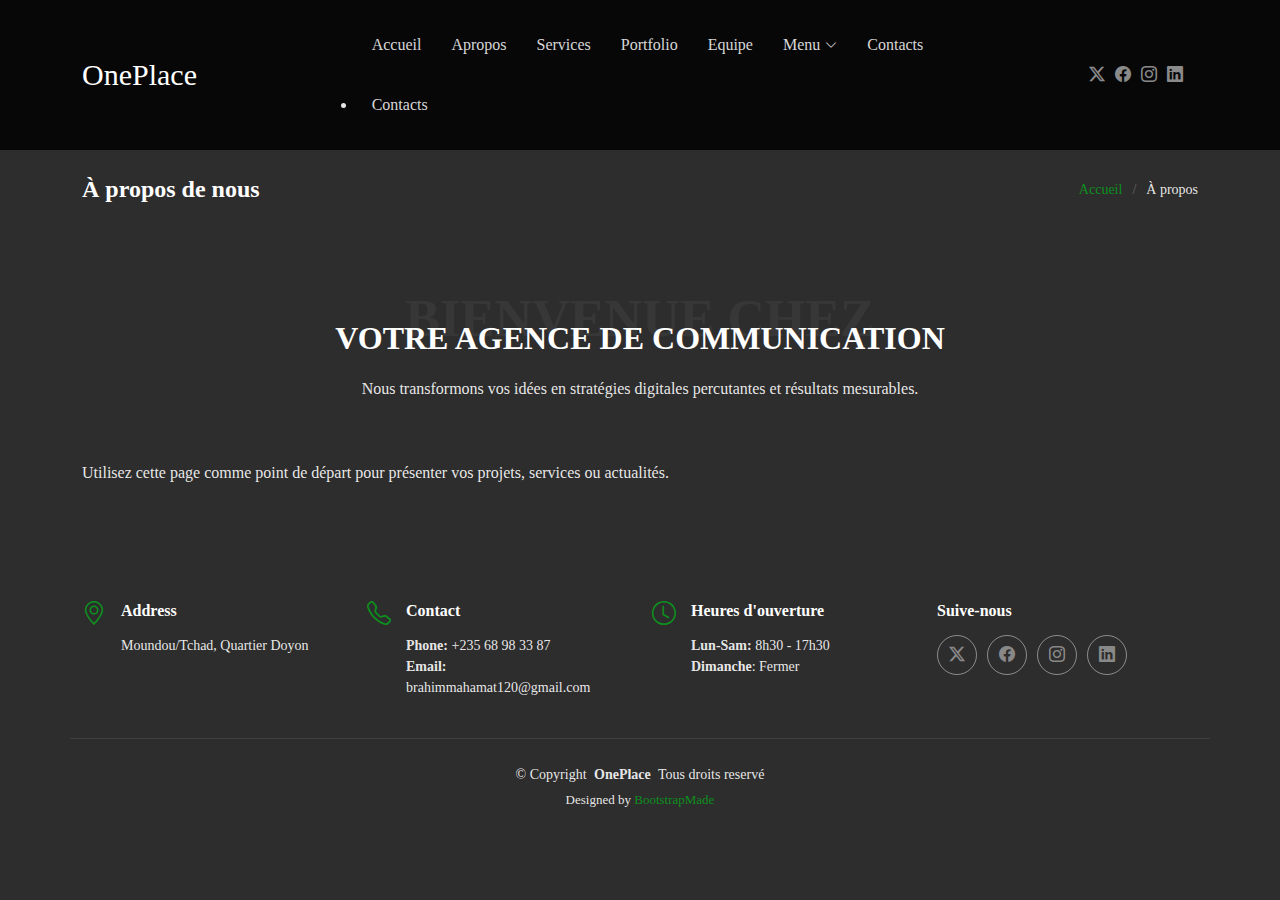
<file: starter-page.html>
<!DOCTYPE html>
<html lang="en">

<head>
  <meta charset="utf-8">
  <meta content="width=device-width, initial-scale=1.0" name="viewport">
  <title>Starter Page - OnePlace</title>
  <meta name="description" content="">
  <meta name="keywords" content="">

  <!-- Favicons -->
  <link href="assets/img/favicon.png" rel="icon">
  <link href="assets/img/apple-touch-icon.png" rel="apple-touch-icon">

  <!-- Fonts -->
  <link href="https://fonts.googleapis.com" rel="preconnect">
  <link href="https://fonts.gstatic.com" rel="preconnect" crossorigin>
  <link href="https://fonts.googleapis.com/css2?family=Roboto:ital,wght@0,100;0,300;0,400;0,500;0,700;0,900;1,100;1,300;1,400;1,500;1,700;1,900&family=Montserrat:ital,wght@0,100;0,200;0,300;0,400;0,500;0,600;0,700;0,800;0,900;1,100;1,200;1,300;1,400;1,500;1,600;1,700;1,800;1,900&family=Inter:wght@100;200;300;400;500;600;700;800;900&display=swap" rel="stylesheet">

  <!-- Vendor CSS Files -->
  <link href="assets/vendor/bootstrap/css/bootstrap.min.css" rel="stylesheet">
  <link href="assets/vendor/bootstrap-icons/bootstrap-icons.css" rel="stylesheet">
  <link href="assets/vendor/aos/aos.css" rel="stylesheet">
  <link href="assets/vendor/glightbox/css/glightbox.min.css" rel="stylesheet">
  <link href="assets/vendor/swiper/swiper-bundle.min.css" rel="stylesheet">

  <!-- Main CSS File -->
  <link href="assets/css/main.css" rel="stylesheet">

  <!-- =======================================================
  * Template Name: Nexa
  * Template URL: https://bootstrapmade.com/nexa-bootstrap-agency-template/
  * Updated: Aug 19 2025 with Bootstrap v5.3.7
  * Author: BootstrapMade.com
  * License: https://bootstrapmade.com/license/
  ======================================================== -->
</head>

<body class="starter-page-page">

  <header id="header" class="header d-flex align-items-center sticky-top">
    <div class="container position-relative d-flex align-items-center justify-content-between">

      <a href="index.html" class="logo d-flex align-items-center me-auto me-xl-0">
        <!-- Uncomment the line below if you also wish to use an image logo -->
        <!-- <img src="assets/img/logo.webp" alt=""> -->
        <h1 class="sitename">OnePlace</h1>
      </a>

      <nav id="navmenu" class="navmenu">
        <ul>
          <li><a href="#hero">Accueil</a></li>
          <li><a href="#about">Apropos</a></li>
          <li><a href="#services">Services</a></li>
          <li><a href="#portfolio">Portfolio</a></li>
          <li><a href="#team">Equipe</a></li>
          <li class="dropdown"><a href="#"><span>Menu</span> <i class="bi bi-chevron-down toggle-dropdown"></i></a>
              <ul>
              <li><a href="#">Menu 1</a></li>
              <li class="dropdown"><a href="#"><span>Menu déroulant</span> <i class="bi bi-chevron-down toggle-dropdown"></i></a>
                <ul>
                  <li><a href="#">liste 1</a></li>
                  <li><a href="#">liste 2</a></li>
                  <li><a href="#">liste 3</a></li>
                  <li><a href="#">liste 4</a></li>
                  <li><a href="#">liste 5</a></li>
                </ul>
              </li>
              <li><a href="#">S liste 2</a></li>
              <li><a href="#">S liste 3</a></li>
              <li><a href="#">S liste 4</a></li>
            </ul>
          </li>
          <li><a href="#contact">Contacts</a></li>
        </ul>
          </li>
          <li><a href="#contact">Contacts</a></li>
        </ul>
        <i class="mobile-nav-toggle d-xl-none bi bi-list"></i>
      </nav>

      <div class="header-social-links">
        <a href="#" class="twitter"><i class="bi bi-twitter-x"></i></a>
        <a href="#" class="facebook"><i class="bi bi-facebook"></i></a>
        <a href="#" class="instagram"><i class="bi bi-instagram"></i></a>
        <a href="#" class="linkedin"><i class="bi bi-linkedin"></i></a>
      </div>

    </div>
  </header>

  <main class="main">

<!-- Page Title -->
<div class="page-title light-background">
  <div class="container d-lg-flex justify-content-between align-items-center">
    <h1 class="mb-2 mb-lg-0">À propos de nous</h1>
    <nav class="breadcrumbs">
      <ol>
        <li><a href="index.html">Accueil</a></li>
        <li class="current">À propos</li>
      </ol>
    </nav>
  </div>
</div><!-- End Page Title -->

    <!-- Starter Section Section -->
<section id="starter-section" class="starter-section section">

  <!-- Section Title -->
  <div class="container section-title" data-aos="fade-up">
    <span class="description-title">Bienvenue chez</span>
    <h2>Votre Agence de Communication</h2>
    <p>Nous transformons vos idées en stratégies digitales percutantes et résultats mesurables.</p>
  </div><!-- End Section Title -->

  <div class="container" data-aos="fade-up">
    <p>Utilisez cette page comme point de départ pour présenter vos projets, services ou actualités.</p>
  </div>

</section><!-- /Starter Section Section -->

  </main>

  <footer id="footer" class="footer light-background">

    <div class="container">
      <div class="row gy-3">
        <div class="col-lg-3 col-md-6 d-flex">
          <i class="bi bi-geo-alt icon"></i>
          <div class="address">
            <h4>Address</h4>
            <p>Moundou/Tchad, Quartier Doyon</p>
            <p></p>
          </div>

        </div>

        <div class="col-lg-3 col-md-6 d-flex">
          <i class="bi bi-telephone icon"></i>
          <div>
            <h4>Contact</h4>
            <p>
              <strong>Phone:</strong> <span>+235 68 98 33 87</span><br>
              <strong>Email:</strong> <span>brahimmahamat120@gmail.com</span><br>
            </p>
          </div>
        </div>

        <div class="col-lg-3 col-md-6 d-flex">
          <i class="bi bi-clock icon"></i>
          <div>
            <h4>Heures d'ouverture</h4>
            <p>
              <strong>Lun-Sam:</strong> <span>8h30 - 17h30</span><br>
              <strong>Dimanche</strong>: <span>Fermer</span>
            </p>
          </div>
        </div>

        <div class="col-lg-3 col-md-6">
          <h4>Suive-nous</h4>
          <div class="social-links d-flex">
            <a href="#" class="twitter"><i class="bi bi-twitter-x"></i></a>
            <a href="#" class="facebook"><i class="bi bi-facebook"></i></a>
            <a href="#" class="instagram"><i class="bi bi-instagram"></i></a>
            <a href="#" class="linkedin"><i class="bi bi-linkedin"></i></a>
          </div>
        </div>

      </div>
    </div>

    <div class="container copyright text-center mt-4">
      <p>© <span>Copyright</span> <strong class="px-1 sitename">OnePlace</strong> <span>Tous droits reservé</span></p>
      <div class="credits">
        <!-- All the links in the footer should remain intact. -->
        <!-- You can delete the links only if you've purchased the pro version. -->
        <!-- Licensing information: https://bootstrapmade.com/license/ -->
        <!-- Purchase the pro version with working PHP/AJAX contact form: [buy-url] -->
        Designed by <a href="https://bootstrapmade.com/">BootstrapMade</a>
      </div>
    </div>

  </footer>

  <!-- Scroll Top -->
  <a href="#" id="scroll-top" class="scroll-top d-flex align-items-center justify-content-center"><i class="bi bi-arrow-up-short"></i></a>

  <!-- Preloader -->
  <div id="preloader"></div>

  <!-- Vendor JS Files -->
  <script src="assets/vendor/bootstrap/js/bootstrap.bundle.min.js"></script>
  <script src="assets/vendor/php-email-form/validate.js"></script>
  <script src="assets/vendor/aos/aos.js"></script>
  <script src="assets/vendor/glightbox/js/glightbox.min.js"></script>
  <script src="assets/vendor/purecounter/purecounter_vanilla.js"></script>
  <script src="assets/vendor/swiper/swiper-bundle.min.js"></script>
  <script src="assets/vendor/imagesloaded/imagesloaded.pkgd.min.js"></script>
  <script src="assets/vendor/isotope-layout/isotope.pkgd.min.js"></script>

  <!-- Main JS File -->
  <script src="assets/js/main.js"></script>

</body>

</html>
</file>
<file: assets/css/main.css>
/**
* Template Name: Nexa
* Template URL: https://bootstrapmade.com/nexa-bootstrap-agency-template/
* Updated: Aug 19 2025 with Bootstrap v5.3.7
* Author: BootstrapMade.com
* License: https://bootstrapmade.com/license/
*/

/*--------------------------------------------------------------
# Font & Color Variables
# Help: https://bootstrapmade.com/color-system/
--------------------------------------------------------------*/
/* Fonts */
:root { 
  --background-color: #2e2d2d; /* Fond sombre */
  --default-color: rgba(255, 255, 255, 0.9); 
  --heading-color: #ffffff; 
  --accent-color: #0c901e; /* Orange vif */
  --surface-color: #2e2d2d; 
  --contrast-color: #ffffff; 
}

:root {
  --nav-color: rgba(255, 255, 255, 0.85);
  --nav-hover-color: #0c901e; 
  --nav-mobile-background-color: #2e2d2d;
  --nav-dropdown-background-color: #2e2d2d;
  --nav-dropdown-color: rgba(255, 255, 255, 0.85);
  --nav-dropdown-hover-color: #0c901e;
}

/*--------------------------------------------------------------
# General Styling & Shared Classes
--------------------------------------------------------------*/
body {
  color: var(--default-color);
  background-color: var(--background-color);
  font-family: var(--default-font);
}

a {
  color: var(--accent-color);
  text-decoration: none;
  transition: 0.3s;
}

a:hover {
  color: color-mix(in srgb, var(--accent-color), transparent 25%);
  text-decoration: none;
}

h1,
h2,
h3,
h4,
h5,
h6 {
  color: var(--heading-color);
  font-family: var(--heading-font);
}

/* PHP Email Form Messages
------------------------------*/
.php-email-form .error-message {
  display: none;
  background: #df1529;
  color: #ffffff;
  text-align: left;
  padding: 15px;
  margin-bottom: 24px;
  font-weight: 600;
}

.php-email-form .sent-message {
  display: none;
  color: #ffffff;
  background: #059652;
  text-align: center;
  padding: 15px;
  margin-bottom: 24px;
  font-weight: 600;
}

.php-email-form .loading {
  display: none;
  background: var(--surface-color);
  text-align: center;
  padding: 15px;
  margin-bottom: 24px;
}

.php-email-form .loading:before {
  content: "";
  display: inline-block;
  border-radius: 50%;
  width: 24px;
  height: 24px;
  margin: 0 10px -6px 0;
  border: 3px solid var(--accent-color);
  border-top-color: var(--surface-color);
  animation: php-email-form-loading 1s linear infinite;
}

@keyframes php-email-form-loading {
  0% {
    transform: rotate(0deg);
  }

  100% {
    transform: rotate(360deg);
  }
}

/*--------------------------------------------------------------
# Global Header
--------------------------------------------------------------*/
.header {
  --background-color: #070708;
  color: var(--default-color);
  background-color: var(--background-color);
  padding: 15px 0;
  transition: all 0.5s;
  z-index: 997;
}

.header .logo {
  line-height: 1;
}

.header .logo img {
  max-height: 36px;
  margin-right: 8px;
}

.header .logo h1 {
  font-size: 30px;
  margin: 0;
  font-weight: 400;
  color: var(--heading-color);
}

.header .header-social-links {
  padding-right: 15px;
}

.header .header-social-links a {
  color: color-mix(in srgb, var(--default-color), transparent 40%);
  padding-left: 6px;
  display: inline-block;
  transition: 0.3s;
  font-size: 16px;
}

.header .header-social-links a:hover {
  color: var(--accent-color);
}

.header .header-social-links a i {
  line-height: 0px;
}

@media (max-width: 1200px) {
  .header .logo {
    order: 1;
  }

  .header .header-social-links {
    order: 2;
  }

  .header .navmenu {
    order: 3;
  }
}

.scrolled .header {
  backdrop-filter: blur(10px);
  -webkit-backdrop-filter: blur(10px);
  border-bottom: 1px solid color-mix(in srgb, var(--default-color), transparent 80%);
}

/* Global Header on Scroll
------------------------------*/
.scrolled .header {
  --background-color: rgba(7, 7, 8, 0.8);
}

/*--------------------------------------------------------------
# Navigation Menu
--------------------------------------------------------------*/
/* Navmenu - Desktop */
@media (min-width: 1200px) {
  .navmenu {
    padding: 0;
  }

  .navmenu ul {
    margin: 0;
    padding: 0;
    display: flex;
    list-style: none;
    align-items: center;
  }

  .navmenu li {
    position: relative;
  }

  .navmenu a,
  .navmenu a:focus {
    color: var(--nav-color);
    padding: 18px 15px;
    font-size: 16px;
    font-family: var(--nav-font);
    font-weight: 400;
    display: flex;
    align-items: center;
    justify-content: space-between;
    white-space: nowrap;
    transition: 0.3s;
  }

  .navmenu a i,
  .navmenu a:focus i {
    font-size: 12px;
    line-height: 0;
    margin-left: 5px;
    transition: 0.3s;
  }

  .navmenu li:last-child a {
    padding-right: 0;
  }

  .navmenu li:hover>a,
  .navmenu .active,
  .navmenu .active:focus {
    color: var(--nav-hover-color);
  }

  .navmenu .dropdown ul {
    margin: 0;
    padding: 10px 0;
    background: var(--nav-dropdown-background-color);
    display: block;
    position: absolute;
    visibility: hidden;
    left: 14px;
    top: 130%;
    opacity: 0;
    transition: 0.3s;
    border-radius: 4px;
    z-index: 99;
    box-shadow: 0px 0px 30px rgba(0, 0, 0, 0.1);
  }

  .navmenu .dropdown ul li {
    min-width: 200px;
  }

  .navmenu .dropdown ul a {
    padding: 10px 20px;
    font-size: 15px;
    text-transform: none;
    color: var(--nav-dropdown-color);
  }

  .navmenu .dropdown ul a i {
    font-size: 12px;
  }

  .navmenu .dropdown ul a:hover,
  .navmenu .dropdown ul .active:hover,
  .navmenu .dropdown ul li:hover>a {
    color: var(--nav-dropdown-hover-color);
  }

  .navmenu .dropdown:hover>ul {
    opacity: 1;
    top: 100%;
    visibility: visible;
  }

  .navmenu .dropdown .dropdown ul {
    top: 0;
    left: -90%;
    visibility: hidden;
  }

  .navmenu .dropdown .dropdown:hover>ul {
    opacity: 1;
    top: 0;
    left: -100%;
    visibility: visible;
  }
}

/* Navmenu - Mobile */
@media (max-width: 1199px) {
  .mobile-nav-toggle {
    color: var(--nav-color);
    font-size: 28px;
    line-height: 0;
    margin-right: 10px;
    cursor: pointer;
    transition: color 0.3s;
  }

  .navmenu {
    padding: 0;
    z-index: 9997;
  }

  .navmenu ul {
    display: none;
    list-style: none;
    position: absolute;
    inset: 60px 20px 20px 20px;
    padding: 10px 0;
    margin: 0;
    border-radius: 6px;
    background-color: var(--nav-mobile-background-color);
    overflow-y: auto;
    transition: 0.3s;
    z-index: 9998;
    box-shadow: 0px 0px 30px rgba(0, 0, 0, 0.1);
  }

  .navmenu a,
  .navmenu a:focus {
    color: var(--nav-dropdown-color);
    padding: 10px 20px;
    font-family: var(--nav-font);
    font-size: 17px;
    font-weight: 500;
    display: flex;
    align-items: center;
    justify-content: space-between;
    white-space: nowrap;
    transition: 0.3s;
  }

  .navmenu a i,
  .navmenu a:focus i {
    font-size: 12px;
    line-height: 0;
    margin-left: 5px;
    width: 30px;
    height: 30px;
    display: flex;
    align-items: center;
    justify-content: center;
    border-radius: 50%;
    transition: 0.3s;
    background-color: color-mix(in srgb, var(--accent-color), transparent 90%);
  }

  .navmenu a i:hover,
  .navmenu a:focus i:hover {
    background-color: var(--accent-color);
    color: var(--contrast-color);
  }

  .navmenu a:hover,
  .navmenu .active,
  .navmenu .active:focus {
    color: var(--nav-dropdown-hover-color);
  }

  .navmenu .active i,
  .navmenu .active:focus i {
    background-color: var(--accent-color);
    color: var(--contrast-color);
    transform: rotate(180deg);
  }

  .navmenu .dropdown ul {
    position: static;
    display: none;
    z-index: 99;
    padding: 10px 0;
    margin: 10px 20px;
    background-color: var(--nav-dropdown-background-color);
    border: 1px solid color-mix(in srgb, var(--default-color), transparent 90%);
    box-shadow: none;
    transition: all 0.5s ease-in-out;
  }

  .navmenu .dropdown ul ul {
    background-color: rgba(33, 37, 41, 0.1);
  }

  .navmenu .dropdown>.dropdown-active {
    display: block;
    background-color: rgba(33, 37, 41, 0.03);
  }

  .mobile-nav-active {
    overflow: hidden;
  }

  .mobile-nav-active .mobile-nav-toggle {
    color: #fff;
    position: absolute;
    font-size: 32px;
    top: 15px;
    right: 15px;
    margin-right: 0;
    z-index: 9999;
  }

  .mobile-nav-active .navmenu {
    position: fixed;
    overflow: hidden;
    inset: 0;
    background: rgba(33, 37, 41, 0.8);
    transition: 0.3s;
  }

  .mobile-nav-active .navmenu>ul {
    display: block;
  }
}

/*--------------------------------------------------------------
# Global Footer
--------------------------------------------------------------*/
.footer {
  color: var(--default-color);
  background-color: var(--background-color);
  font-size: 14px;
  padding: 40px 0 0 0;
  position: relative;
}

.footer .icon {
  color: var(--accent-color);
  margin-right: 15px;
  font-size: 24px;
  line-height: 0;
}

.footer h4 {
  font-size: 16px;
  font-weight: 700;
  margin-bottom: 15px;
}

.footer .address p {
  margin-bottom: 0px;
}

.footer .social-links a {
  display: flex;
  align-items: center;
  justify-content: center;
  width: 40px;
  height: 40px;
  border-radius: 50%;
  border: 1px solid color-mix(in srgb, var(--default-color), transparent 50%);
  font-size: 16px;
  color: color-mix(in srgb, var(--default-color), transparent 50%);
  margin-right: 10px;
  transition: 0.3s;
}

.footer .social-links a:hover {
  color: var(--accent-color);
  border-color: var(--accent-color);
}

.footer .copyright {
  padding: 25px 0;
  border-top: 1px solid color-mix(in srgb, var(--default-color), transparent 90%);
}

.footer .copyright p {
  margin-bottom: 0;
}

.footer .credits {
  margin-top: 5px;
  font-size: 13px;
}

/*--------------------------------------------------------------
# Preloader
--------------------------------------------------------------*/
#preloader {
  position: fixed;
  inset: 0;
  z-index: 999999;
  overflow: hidden;
  background: var(--background-color);
  transition: all 0.6s ease-out;
}

#preloader:before {
  content: "";
  position: fixed;
  top: calc(50% - 30px);
  left: calc(50% - 30px);
  border: 6px solid #ffffff;
  border-color: var(--accent-color) transparent var(--accent-color) transparent;
  border-radius: 50%;
  width: 60px;
  height: 60px;
  animation: animate-preloader 1.5s linear infinite;
}

@keyframes animate-preloader {
  0% {
    transform: rotate(0deg);
  }

  100% {
    transform: rotate(360deg);
  }
}

/*--------------------------------------------------------------
# Scroll Top Button
--------------------------------------------------------------*/
.scroll-top {
  position: fixed;
  visibility: hidden;
  opacity: 0;
  right: 15px;
  bottom: -15px;
  z-index: 99999;
  background-color: var(--accent-color);
  width: 44px;
  height: 44px;
  border-radius: 50px;
  transition: all 0.4s;
}

.scroll-top i {
  font-size: 24px;
  color: var(--contrast-color);
  line-height: 0;
}

.scroll-top:hover {
  background-color: color-mix(in srgb, var(--accent-color), transparent 20%);
  color: var(--contrast-color);
}

.scroll-top.active {
  visibility: visible;
  opacity: 1;
  bottom: 15px;
}

/*--------------------------------------------------------------
# Disable aos animation delay on mobile devices
--------------------------------------------------------------*/
@media screen and (max-width: 768px) {
  [data-aos-delay] {
    transition-delay: 0 !important;
  }
}

/*--------------------------------------------------------------
# Global Page Titles & Breadcrumbs
--------------------------------------------------------------*/
.page-title {
  color: var(--default-color);
  background-color: var(--background-color);
  padding: 25px 0;
  position: relative;
}

.page-title h1 {
  font-size: 24px;
  font-weight: 700;
}

.page-title .breadcrumbs ol {
  display: flex;
  flex-wrap: wrap;
  list-style: none;
  padding: 0;
  margin: 0;
  font-size: 14px;
  font-weight: 400;
}

.page-title .breadcrumbs ol li+li {
  padding-left: 10px;
}

.page-title .breadcrumbs ol li+li::before {
  content: "/";
  display: inline-block;
  padding-right: 10px;
  color: color-mix(in srgb, var(--default-color), transparent 70%);
}

/*--------------------------------------------------------------
# Global Sections
--------------------------------------------------------------*/
section,
.section {
  color: var(--default-color);
  background-color: var(--background-color);
  padding: 60px 0;
  scroll-margin-top: 90px;
  overflow: clip;
}

@media (max-width: 1199px) {

  section,
  .section {
    scroll-margin-top: 66px;
  }
}

/*--------------------------------------------------------------
# Global Section Titles
--------------------------------------------------------------*/
.section-title {
  text-align: center;
  padding: 30px 0;
  margin-bottom: 30px;
  position: relative;
}

.section-title h2 {
  font-size: 32px;
  font-weight: 700;
  text-transform: uppercase;
  margin-bottom: 20px;
  padding-bottom: 0;
  position: relative;
  z-index: 2;
}

.section-title span {
  position: absolute;
  top: 4px;
  color: color-mix(in srgb, var(--heading-color), transparent 95%);
  left: 0;
  right: 0;
  z-index: 1;
  font-weight: 700;
  font-size: 52px;
  text-transform: uppercase;
  line-height: 1;
}

.section-title p {
  margin-bottom: 0;
  position: relative;
  z-index: 2;
}

@media (max-width: 575px) {
  .section-title h2 {
    font-size: 28px;
    margin-bottom: 15px;
  }

  .section-title span {
    font-size: 38px;
  }
}

/*--------------------------------------------------------------
# Hero Section
--------------------------------------------------------------*/
.hero {
  position: relative;
  min-height: 100vh;
  display: flex;
  align-items: center;
  padding: 80px;
  overflow: hidden;
}

.hero .hero-background {
  position: absolute;
  top: 0;
  left: 0;
  width: 100%;
  height: 100%;
  background: linear-gradient(135deg, color-mix(in srgb, var(--accent-color), transparent 95%) 0%, color-mix(in srgb, var(--heading-color), transparent 97%) 100%);
  z-index: -2;
}

.hero .hero-background::before {
  content: "";
  position: absolute;
  top: 0;
  left: 0;
  width: 100%;
  height: 100%;
  background-image: url("../img/bg/abstract-bg-3.webp");
  background-size: cover;
  background-position: center;
  opacity: 0.1;
  z-index: -1;
}

.hero .hero-overlay {
  position: absolute;
  top: 0;
  left: 0;
  width: 100%;
  height: 100%;
  background: radial-gradient(circle at 30% 20%, color-mix(in srgb, var(--accent-color), transparent 90%) 0%, transparent 50%);
  z-index: -1;
}

.hero .hero-content {
  margin-bottom: 4rem;
}

.hero .hero-content h1 {
  font-size: 4rem;
  font-weight: 800;
  margin-bottom: 2rem;
  line-height: 1.1;
  color: var(--heading-color);
  letter-spacing: -0.02em;
}

@media (max-width: 992px) {
  .hero .hero-content h1 {
    font-size: 3rem;
  }
}

@media (max-width: 768px) {
  .hero .hero-content h1 {
    font-size: 2.5rem;
  }
}

@media (max-width: 576px) {
  .hero .hero-content h1 {
    font-size: 2rem;
  }
}

.hero .hero-content p {
  font-size: 1.25rem;
  margin-bottom: 2.5rem;
  color: color-mix(in srgb, var(--default-color), transparent 20%);
  line-height: 1.6;
  max-width: 600px;
  margin-left: auto;
  margin-right: auto;
}

@media (max-width: 768px) {
  .hero .hero-content p {
    font-size: 1.1rem;
  }
}

.hero .hero-content .hero-btns {
  display: flex;
  gap: 1.5rem;
  justify-content: center;
  align-items: center;
}

@media (max-width: 576px) {
  .hero .hero-content .hero-btns {
    flex-direction: column;
    gap: 1rem;
  }
}

.hero .hero-content .hero-btns .btn {
  padding: 15px 35px;
  font-weight: 600;
  border-radius: 50px;
  transition: all 0.3s ease;
  font-size: 1rem;
  text-transform: uppercase;
  letter-spacing: 0.5px;
}

@media (max-width: 576px) {
  .hero .hero-content .hero-btns .btn {
    width: 100%;
    max-width: 280px;
  }
}

.hero .hero-content .hero-btns .btn-primary {
  background-color: var(--accent-color);
  border-color: var(--accent-color);
  color: var(--contrast-color);
  box-shadow: 0 8px 25px color-mix(in srgb, var(--accent-color), transparent 70%);
}

.hero .hero-content .hero-btns .btn-primary:hover {
  background-color: color-mix(in srgb, var(--accent-color), #000 15%);
  border-color: color-mix(in srgb, var(--accent-color), #000 15%);
  transform: translateY(-2px);
  box-shadow: 0 12px 35px color-mix(in srgb, var(--accent-color), transparent 60%);
}

.hero .hero-content .hero-btns .btn-outline {
  background-color: transparent;
  border: 2px solid var(--default-color);
  color: var(--default-color);
  display: flex;
  align-items: center;
  gap: 0.5rem;
}

.hero .hero-content .hero-btns .btn-outline i {
  font-size: 1.2rem;
}

.hero .hero-content .hero-btns .btn-outline:hover {
  transform: translateY(-2px);
}

.hero .hero-image-container {
  margin-bottom: 4rem;
  position: relative;
}

.hero .hero-image-container .hero-image {
  position: relative;
  border-radius: 25px;
  overflow: hidden;
  box-shadow: 0 25px 60px color-mix(in srgb, var(--default-color), transparent 85%);
}

.hero .hero-image-container .hero-image img {
  width: 100%;
  height: auto;
  border-radius: 25px;
  transition: transform 0.6s ease;
}

.hero .hero-image-container .hero-image img:hover {
  transform: scale(1.05);
}

.hero .hero-image-container .hero-image .image-decoration {
  position: absolute;
  top: -20px;
  right: -20px;
  width: 80px;
  height: 80px;
  background: linear-gradient(45deg, var(--accent-color), color-mix(in srgb, var(--accent-color), #fff 30%));
  border-radius: 50%;
  opacity: 0.8;
  z-index: 1;
}

.hero .hero-image-container .hero-image .image-decoration::before {
  content: "";
  position: absolute;
  top: 50%;
  left: 50%;
  transform: translate(-50%, -50%);
  width: 40px;
  height: 40px;
  border: 3px solid var(--contrast-color);
  border-radius: 50%;
}

@media (max-width: 768px) {
  .hero .hero-image-container .hero-image .image-decoration {
    width: 60px;
    height: 60px;
    top: -15px;
    right: -15px;
  }

  .hero .hero-image-container .hero-image .image-decoration::before {
    width: 30px;
    height: 30px;
  }
}

.hero .hero-stats {
  display: grid;
  grid-template-columns: repeat(auto-fit, minmax(200px, 1fr));
  gap: 2rem;
  text-align: center;
}

@media (max-width: 768px) {
  .hero .hero-stats {
    grid-template-columns: repeat(2, 1fr);
    gap: 1.5rem;
  }
}

@media (max-width: 576px) {
  .hero .hero-stats {
    grid-template-columns: 1fr;
  }
}

.hero .hero-stats .stat-item {
  padding: 2rem 1rem;
  background-color: var(--surface-color);
  border-radius: 15px;
  box-shadow: 0 10px 30px color-mix(in srgb, var(--default-color), transparent 90%);
  transition: all 0.3s ease;
  border: 1px solid color-mix(in srgb, var(--default-color), transparent 90%);
}

.hero .hero-stats .stat-item:hover {
  transform: translateY(-5px);
  box-shadow: 0 20px 45px color-mix(in srgb, var(--default-color), transparent 85%);
}

.hero .hero-stats .stat-item .stat-icon {
  width: 60px;
  height: 60px;
  background: linear-gradient(135deg, var(--accent-color), color-mix(in srgb, var(--accent-color), #fff 20%));
  border-radius: 50%;
  display: flex;
  align-items: center;
  justify-content: center;
  margin: 0 auto 1rem;
}

.hero .hero-stats .stat-item .stat-icon i {
  font-size: 1.5rem;
  color: var(--contrast-color);
}

.hero .hero-stats .stat-item h3 {
  font-size: 2.5rem;
  font-weight: 800;
  color: var(--heading-color);
  margin-bottom: 0.5rem;
  line-height: 1;
}

@media (max-width: 768px) {
  .hero .hero-stats .stat-item h3 {
    font-size: 2rem;
  }
}

.hero .hero-stats .stat-item p {
  font-size: 0.95rem;
  margin-bottom: 0;
  color: color-mix(in srgb, var(--default-color), transparent 30%);
  font-weight: 500;
}

@media (max-width: 992px) {
  .hero {
    padding: 100px 0 60px;
    min-height: auto;
  }

  .hero .hero-content {
    margin-bottom: 3rem;
  }

  .hero .hero-content h1 {
    margin-bottom: 1.5rem;
  }

  .hero .hero-content p {
    margin-bottom: 2rem;
  }

  .hero .hero-image-container {
    margin-bottom: 3rem;
  }
}

/*--------------------------------------------------------------
# About Section
--------------------------------------------------------------*/
.about .image-wrapper {
  position: relative;
}

.about .image-wrapper .image-box {
  position: relative;
  border-radius: 20px;
  overflow: hidden;
  box-shadow: 0 15px 35px rgba(0, 0, 0, 0.1);
}

.about .image-wrapper .image-box img {
  transition: 0.5s transform;
}

.about .image-wrapper .image-box:hover img {
  transform: scale(1.05);
}

.about .image-wrapper .experience-box {
  position: absolute;
  bottom: -30px;
  right: 30px;
  background-color: var(--accent-color);
  color: var(--contrast-color);
  padding: 25px;
  border-radius: 15px;
  text-align: center;
  box-shadow: 0 10px 30px color-mix(in srgb, var(--accent-color), transparent 70%);
}

.about .image-wrapper .experience-box .years {
  font-size: 2.5rem;
  font-weight: 700;
  line-height: 1;
  font-family: var(--heading-font);
}

.about .image-wrapper .experience-box .text {
  font-size: 0.9rem;
  margin-top: 5px;
  line-height: 1.2;
}

.about .content {
  padding-left: 2rem;
}

@media (max-width: 991.98px) {
  .about .content {
    padding-left: 0;
    margin-top: 10px;
  }
}

.about .content .section-header {
  margin-bottom: 2rem;
}

.about .content .section-header .subtitle {
  display: inline-block;
  background-color: color-mix(in srgb, var(--accent-color), transparent 90%);
  color: var(--accent-color);
  padding: 5px 15px;
  border-radius: 50px;
  font-size: 0.9rem;
  margin-bottom: 1rem;
}

.about .content .section-header h2 {
  font-size: 2.5rem;
  margin-bottom: 0;
  font-weight: 700;
}

@media (max-width: 767.98px) {
  .about .content .section-header h2 {
    font-size: 2rem;
  }
}

.about .content .highlight-text {
  font-size: 1.1rem;
  color: color-mix(in srgb, var(--heading-color), transparent 20%);
  margin-bottom: 2rem;
  font-weight: 500;
}

.about .content .features-list {
  margin-bottom: 2.5rem;
}

.about .content .features-list .feature-item {
  display: flex;
  gap: 1.5rem;
  margin-bottom: 2rem;
}

.about .content .features-list .feature-item:last-child {
  margin-bottom: 0;
}

.about .content .features-list .feature-item .icon-box {
  flex-shrink: 0;
  width: 50px;
  height: 50px;
  border-radius: 12px;
  background-color: color-mix(in srgb, var(--accent-color), transparent 92%);
  color: var(--accent-color);
  display: flex;
  align-items: center;
  justify-content: center;
  font-size: 1.5rem;
  transition: 0.3s;
}

.about .content .features-list .feature-item .icon-box:hover {
  background-color: var(--accent-color);
  color: var(--contrast-color);
  transform: translateY(-5px);
}

.about .content .features-list .feature-item .text h4 {
  font-size: 1.2rem;
  margin-bottom: 0.5rem;
  font-weight: 600;
}

.about .content .features-list .feature-item .text p {
  margin-bottom: 0;
  color: color-mix(in srgb, var(--default-color), transparent 20%);
}

.about .content .cta-buttons {
  display: flex;
  gap: 1rem;
  flex-wrap: wrap;
}

.about .content .cta-buttons .btn-get-started {
  background-color: var(--accent-color);
  color: var(--contrast-color);
  padding: 12px 32px;
  border-radius: 50px;
  font-weight: 500;
  transition: 0.3s;
  display: grid;
  place-items: center;
}

.about .content .cta-buttons .btn-get-started:hover {
  background-color: color-mix(in srgb, var(--accent-color), transparent 20%);
  transform: translateY(-3px);
}

.about .content .cta-buttons .btn-learn-more {
  background-color: transparent;
  color: var(--accent-color);
  padding: 12px 32px;
  border-radius: 50px;
  font-weight: 500;
  border: 2px solid color-mix(in srgb, var(--accent-color), transparent 80%);
  transition: 0.3s;
}

.about .content .cta-buttons .btn-learn-more:hover {
  border-color: var(--accent-color);
  background-color: color-mix(in srgb, var(--accent-color), transparent 95%);
  transform: translateY(-3px);
}

/*--------------------------------------------------------------
# Services Section
--------------------------------------------------------------*/
.services .services-container {
  margin-bottom: 60px;
}

.services .services-container .service-item {
  display: flex;
  background-color: var(--surface-color);
  border-radius: 16px;
  overflow: hidden;
  position: relative;
  box-shadow: 0 10px 30px color-mix(in srgb, var(--accent-color), transparent 92%);
  transition: all 0.4s ease;
  height: 100%;
}

.services .services-container .service-item:hover {
  transform: translateY(-8px);
  box-shadow: 0 15px 40px color-mix(in srgb, var(--accent-color), transparent 85%);
}

.services .services-container .service-item:hover .service-icon {
  background-color: var(--accent-color);
  color: var(--contrast-color);
}

.services .services-container .service-item:hover .service-link {
  color: var(--accent-color);
}

.services .services-container .service-item:hover .service-link i {
  transform: translateX(5px);
}

.services .services-container .service-item .service-icon {
  flex: 0 0 90px;
  display: flex;
  align-items: center;
  justify-content: center;
  background-color: color-mix(in srgb, var(--accent-color), transparent 90%);
  color: var(--accent-color);
  font-size: 2rem;
  transition: all 0.3s ease;
}

.services .services-container .service-item .service-content {
  padding: 30px;
  position: relative;
}

.services .services-container .service-item .service-number {
  position: absolute;
  top: 20px;
  right: 20px;
  font-size: 4rem;
  font-weight: 800;
  color: color-mix(in srgb, var(--heading-color), transparent 90%);
  line-height: 1;
  opacity: 0.5;
  z-index: 1;
}

.services .services-container .service-item .service-title {
  font-size: 1.4rem;
  font-weight: 700;
  margin-bottom: 15px;
  color: var(--heading-color);
  position: relative;
  z-index: 2;
}

.services .services-container .service-item .service-text {
  font-size: 0.95rem;
  line-height: 1.7;
  margin-bottom: 20px;
  color: color-mix(in srgb, var(--default-color), transparent 20%);
  position: relative;
  z-index: 2;
}

.services .services-container .service-item .service-link {
  display: inline-flex;
  align-items: center;
  gap: 8px;
  font-weight: 600;
  font-size: 0.9rem;
  color: color-mix(in srgb, var(--accent-color), transparent 20%);
  transition: all 0.3s ease;
  position: relative;
  z-index: 2;
}

.services .services-container .service-item .service-link i {
  transition: transform 0.3s ease;
}

.services .cta-wrapper .cta-box {
  background: linear-gradient(135deg, color-mix(in srgb, var(--accent-color), transparent 15%), color-mix(in srgb, var(--accent-color), transparent 5%));
  border-radius: 20px;
  padding: 40px;
  position: relative;
  overflow: hidden;
  box-shadow: 0 15px 40px color-mix(in srgb, var(--default-color), transparent 85%);
}

.services .cta-wrapper .cta-box::before {
  content: "";
  position: absolute;
  top: 0;
  left: 0;
  width: 100%;
  height: 100%;
  background: url("assets/img/bg/dotted-world-1.webp");
  background-size: cover;
  opacity: 0.05;
  z-index: 1;
}

.services .cta-wrapper .cta-box .cta-image {
  position: relative;
  z-index: 2;
}

.services .cta-wrapper .cta-box .cta-image img {
  width: 150px;
  height: 150px;
  object-fit: cover;
  border: 5px solid color-mix(in srgb, var(--contrast-color), transparent 15%);
  box-shadow: 0 10px 25px rgba(0, 0, 0, 0.2);
}

@media (max-width: 991px) {
  .services .cta-wrapper .cta-box .cta-image img {
    margin-bottom: 30px;
  }
}

.services .cta-wrapper .cta-box .cta-content {
  position: relative;
  z-index: 2;
}

.services .cta-wrapper .cta-box .cta-content h3 {
  font-size: 1.8rem;
  font-weight: 700;
  margin-bottom: 15px;
  color: var(--contrast-color);
}

.services .cta-wrapper .cta-box .cta-content p {
  color: color-mix(in srgb, var(--contrast-color), transparent 15%);
  margin-bottom: 25px;
  font-size: 1rem;
  line-height: 1.6;
}

.services .cta-wrapper .cta-box .cta-content .primary-btn {
  display: inline-block;
  background-color: var(--contrast-color);
  color: var(--accent-color);
  padding: 12px 25px;
  border-radius: 50px;
  font-weight: 600;
  font-size: 0.95rem;
  transition: all 0.3s ease;
}

.services .cta-wrapper .cta-box .cta-content .primary-btn:hover {
  transform: translateY(-3px);
  box-shadow: 0 10px 25px rgba(0, 0, 0, 0.15);
}

@media (max-width: 991px) {
  .services .cta-wrapper .cta-box .cta-content {
    text-align: center;
  }
}

@media (max-width: 768px) {
  .services {
    padding: 60px 0;
  }

  .services .services-container .service-item {
    flex-direction: column;
  }

  .services .services-container .service-item .service-icon {
    flex: 0 0 auto;
    height: 80px;
    width: 100%;
  }

  .services .cta-wrapper .cta-box {
    padding: 30px 20px;
  }
}

/*--------------------------------------------------------------
# Steps Section
--------------------------------------------------------------*/
.steps .process-container {
  max-width: 800px;
  margin: 0 auto;
  padding: 2rem 0;
}

.steps .process-item {
  display: flex;
  flex-direction: column;
  align-items: center;
  position: relative;
  padding-bottom: 2.5rem;
}

.steps .process-item:last-child {
  padding-bottom: 0;
}

.steps .process-item .content {
  width: 100%;
  position: relative;
  background: linear-gradient(145deg, color-mix(in srgb, var(--accent-color), transparent 95%), var(--surface-color));
  border: 2px solid color-mix(in srgb, var(--accent-color), transparent 85%);
  border-radius: 20px;
  transition: transform 0.3s ease, box-shadow 0.3s ease;
}

.steps .process-item .content:hover {
  transform: translateX(10px);
  box-shadow: -8px 8px 25px rgba(0, 0, 0, 0.1);
}

.steps .process-item .content:hover .step-icon {
  background: linear-gradient(135deg, color-mix(in srgb, var(--accent-color), transparent 15%), var(--accent-color));
  transform: rotate(10deg);
}

.steps .process-item .content:hover .step-number {
  transform: translateX(-5px);
  opacity: 1;
}

.steps .process-item .step-number {
  position: absolute;
  left: -30px;
  top: 50%;
  transform: translateY(-50%);
  font-size: 4rem;
  font-weight: 800;
  color: var(--accent-color);
  font-family: var(--heading-font);
  line-height: 1;
  opacity: 0.2;
  transition: transform 0.3s ease, opacity 0.3s ease;
}

.steps .process-item .card-body {
  padding: 2rem;
  display: flex;
  align-items: flex-start;
  gap: 2rem;
}

.steps .process-item .step-icon {
  flex-shrink: 0;
  width: 70px;
  height: 70px;
  background-color: var(--accent-color);
  border-radius: 15px;
  display: grid;
  place-items: center;
  transition: all 0.3s ease;
  box-shadow: 0 5px 15px color-mix(in srgb, var(--accent-color), transparent 70%);
}

.steps .process-item .step-icon i {
  font-size: 2rem;
  color: var(--contrast-color);
}

.steps .process-item .step-content h3 {
  color: var(--heading-color);
  font-size: 1.5rem;
  margin-bottom: 0.75rem;
  font-weight: 600;
}

.steps .process-item .step-content p {
  color: color-mix(in srgb, var(--default-color), transparent 25%);
  font-size: 0.95rem;
  line-height: 1.6;
  margin: 0;
}

.steps .process-item .arrow {
  color: color-mix(in srgb, var(--accent-color), transparent 50%);
  margin: 1rem 0;
  width: 100px;
  height: 100px;
  opacity: 0.7;
}

@media (max-width: 767.98px) {
  .steps .process-container {
    padding: 1rem 0;
  }

  .steps .process-item {
    padding-bottom: 2rem;
  }

  .steps .process-item .content {
    border-width: 1px;
  }

  .steps .process-item .content:hover {
    transform: translateY(-5px);
  }

  .steps .process-item .step-number {
    font-size: 3rem;
    left: 50%;
    top: -1.5rem;
    transform: translateX(-50%);
  }

  .steps .process-item .step-number:hover {
    transform: translateX(-50%);
  }

  .steps .process-item .card-body {
    padding: 2rem 1.5rem 1.5rem;
    flex-direction: column;
    align-items: center;
    text-align: center;
    gap: 1rem;
  }

  .steps .process-item .step-icon {
    width: 60px;
    height: 60px;
    border-radius: 12px;
  }

  .steps .process-item .step-icon i {
    font-size: 1.75rem;
  }

  .steps .process-item .step-content h3 {
    font-size: 1.25rem;
  }

  .steps .process-item .arrow {
    height: 60px;
    margin: 0.5rem 0;
  }
}

/*--------------------------------------------------------------
# Testimonials Section
--------------------------------------------------------------*/
.testimonials .swiper-wrapper {
  height: auto !important;
}

.testimonials .testimonial-card {
  background: var(--surface-color);
  border-radius: 15px;
  overflow: hidden;
  border: 1px solid color-mix(in srgb, var(--default-color), transparent 90%);
  height: 100%;
  display: flex;
  flex-direction: column;
  transition: 0.3s;
}

.testimonials .testimonial-card:hover {
  border-color: var(--accent-color);
}

.testimonials .testimonial-content {
  padding: 40px 30px 30px;
  position: relative;
  flex-grow: 1;
}

.testimonials .testimonial-content p {
  font-size: 16px;
  line-height: 1.7;
  position: relative;
  z-index: 1;
  margin: 0;
  color: color-mix(in srgb, var(--default-color), transparent 10%);
}

.testimonials .testimonial-content .quote-icon {
  position: absolute;
  top: 15px;
  left: 30px;
  font-size: 42px;
  color: color-mix(in srgb, var(--accent-color), transparent 85%);
  z-index: 0;
  opacity: 0.8;
}

.testimonials .testimonial-profile {
  padding: 20px 30px;
  background-color: color-mix(in srgb, var(--heading-color), transparent 95%);
  border-top: 1px solid color-mix(in srgb, var(--heading-color), transparent 90%);
}

.testimonials .rating {
  margin-bottom: 15px;
}

.testimonials .rating i {
  color: #ffc107;
  margin-right: 3px;
  font-size: 14px;
}

.testimonials .profile-info {
  display: flex;
  align-items: center;
}

.testimonials .profile-info img {
  width: 55px;
  height: 55px;
  border-radius: 50%;
  object-fit: cover;
  border: 3px solid var(--background-color);
  margin-right: 15px;
}

.testimonials .profile-info div {
  flex: 1;
}

.testimonials .profile-info h3 {
  margin: 0 0 5px;
  font-size: 16px;
  font-weight: 700;
  color: var(--heading-color);
}

.testimonials .profile-info h4 {
  margin: 0;
  font-size: 13px;
  color: color-mix(in srgb, var(--default-color), transparent 30%);
  font-weight: 500;
}

.testimonials .swiper-pagination {
  margin-top: 30px;
  position: relative;
}

.testimonials .swiper-pagination .swiper-pagination-bullet {
  width: 10px;
  height: 10px;
  background-color: color-mix(in srgb, var(--accent-color), transparent 60%);
  opacity: 1;
}

.testimonials .swiper-pagination .swiper-pagination-bullet-active {
  background-color: var(--accent-color);
  width: 25px;
  border-radius: 5px;
}

@media (max-width: 767px) {
  .testimonials .testimonial-content {
    padding: 30px 20px 20px;
  }

  .testimonials .testimonial-content p {
    font-size: 15px;
  }

  .testimonials .testimonial-content .quote-icon {
    font-size: 36px;
    left: 20px;
  }

  .testimonials .testimonial-profile {
    padding: 15px 20px;
  }

  .testimonials .profile-info img {
    width: 45px;
    height: 45px;
  }
}

/*--------------------------------------------------------------
# Portfolio Section
--------------------------------------------------------------*/
.portfolio .portfolio-filters-wrapper {
  text-align: center;
  margin-bottom: 80px;
}

.portfolio .portfolio-filters {
  display: inline-flex;
  align-items: center;
  gap: 40px;
  padding: 0;
  margin: 0;
  list-style: none;
  position: relative;
}

.portfolio .portfolio-filters::after {
  content: "";
  position: absolute;
  bottom: -8px;
  left: 0;
  width: 100%;
  height: 1px;
  background: color-mix(in srgb, var(--default-color), transparent 90%);
}

.portfolio .portfolio-filters li {
  position: relative;
  cursor: pointer;
  padding: 12px 0;
  font-size: 15px;
  font-weight: 400;
  color: color-mix(in srgb, var(--default-color), transparent 30%);
  transition: all 0.4s ease-out;
  letter-spacing: 0.5px;
}

.portfolio .portfolio-filters li::after {
  content: "";
  position: absolute;
  bottom: -8px;
  left: 50%;
  width: 0;
  height: 2px;
  background: var(--accent-color);
  transition: all 0.4s ease-out;
  transform: translateX(-50%);
}

.portfolio .portfolio-filters li:hover {
  color: var(--default-color);
}

.portfolio .portfolio-filters li.filter-active {
  color: var(--default-color);
}

.portfolio .portfolio-filters li.filter-active::after {
  width: 100%;
}

@media (max-width: 768px) {
  .portfolio .portfolio-filters {
    flex-wrap: wrap;
    gap: 20px;
    justify-content: center;
  }
}

.portfolio .portfolio-card {
  background: var(--surface-color);
  transition: all 0.4s ease-out;
  overflow: hidden;
}

.portfolio .portfolio-card:hover {
  transform: translateY(-8px);
}

.portfolio .portfolio-card:hover .image-container img {
  transform: scale(1.05);
}

.portfolio .portfolio-card:hover .overlay {
  opacity: 1;
  visibility: visible;
}

.portfolio .portfolio-card:hover .content h3 {
  color: var(--accent-color);
}

.portfolio .image-container {
  position: relative;
  overflow: hidden;
  aspect-ratio: 4/3;
  border-radius: 8px;
}

.portfolio .image-container img {
  width: 100%;
  height: 100%;
  object-fit: cover;
  transition: transform 0.6s ease-out;
}

.portfolio .image-container .overlay {
  position: absolute;
  top: 0;
  left: 0;
  right: 0;
  bottom: 0;
  background: color-mix(in srgb, var(--accent-color), transparent 50%);
  display: flex;
  align-items: center;
  justify-content: center;
  opacity: 0;
  visibility: hidden;
  transition: all 0.4s ease-out;
  backdrop-filter: blur(2px);
}

.portfolio .image-container .overlay-content {
  display: flex;
  gap: 20px;
  transform: translateY(20px);
  transition: transform 0.4s ease-out 0.1s;
}

.portfolio-card:hover .portfolio .image-container .overlay-content {
  transform: translateY(0);
}

.portfolio .image-container .overlay-content a {
  width: 50px;
  height: 50px;
  background: var(--surface-color);
  color: var(--heading-color);
  display: flex;
  align-items: center;
  justify-content: center;
  border-radius: 50%;
  transition: all 0.3s ease;
  font-size: 18px;
}

.portfolio .image-container .overlay-content a:hover {
  background: var(--accent-color);
  color: var(--contrast-color);
  transform: scale(1.1);
}

.portfolio .content {
  padding: 30px 0;
  text-align: center;
}

.portfolio .content h3 {
  font-size: 20px;
  font-weight: 400;
  margin-bottom: 8px;
  transition: color 0.3s ease;
  letter-spacing: 0.5px;
}

.portfolio .content p {
  color: color-mix(in srgb, var(--default-color), transparent 40%);
  font-size: 14px;
  line-height: 1.6;
  margin: 0;
  letter-spacing: 0.3px;
}

@media (min-width: 992px) {
  .portfolio .portfolio-grid {
    grid-template-columns: repeat(3, 1fr);
  }
}

@media (min-width: 1200px) {
  .portfolio .portfolio-grid {
    grid-template-columns: repeat(4, 1fr);
    gap: 50px;
  }
}

/*--------------------------------------------------------------
# Team Section
--------------------------------------------------------------*/
.team .team-member {
  position: relative;
  background-color: var(--surface-color);
  border-radius: 20px;
  overflow: hidden;
  transition: 0.4s;
  border: 2px solid color-mix(in srgb, var(--default-color), transparent 90%);
  height: 100%;
}

.team .team-member:hover {
  transform: translateY(-10px);
  box-shadow: 0 20px 40px color-mix(in srgb, var(--accent-color), transparent 80%);
  border-color: var(--accent-color);
}

.team .team-member:hover .member-image:before {
  opacity: 1;
}

.team .team-member:hover .member-image img {
  transform: scale(1.1);
}

.team .team-member:hover .social-overlay {
  transform: translateY(0);
  opacity: 1;
}

.team .team-member:hover .member-info h4 {
  color: var(--accent-color);
}

.team .member-image {
  position: relative;
  height: 280px;
  overflow: hidden;
}

.team .member-image:before {
  content: "";
  position: absolute;
  top: 0;
  left: 0;
  right: 0;
  bottom: 0;
  background: linear-gradient(135deg, var(--accent-color) 0%, color-mix(in srgb, var(--accent-color), transparent 50%) 100%);
  opacity: 0;
  transition: 0.4s;
  z-index: 1;
}

.team .member-image img {
  width: 100%;
  height: 100%;
  object-fit: cover;
  transition: transform 0.5s ease;
}

.team .social-overlay {
  position: absolute;
  bottom: 0;
  left: 0;
  right: 0;
  background: linear-gradient(transparent, rgba(0, 0, 0, 0.8));
  padding: 30px 20px 20px;
  transform: translateY(100%);
  opacity: 0;
  transition: 0.4s;
  z-index: 2;
}

.team .social-icons {
  display: flex;
  justify-content: center;
  gap: 12px;
}

.team .social-icons a {
  display: flex;
  align-items: center;
  justify-content: center;
  width: 42px;
  height: 42px;
  background-color: rgba(255, 255, 255, 0.2);
  backdrop-filter: blur(10px);
  border: 1px solid rgba(255, 255, 255, 0.3);
  border-radius: 50%;
  color: var(--contrast-color);
  font-size: 18px;
  transition: 0.3s;
}

.team .social-icons a:hover {
  background-color: var(--contrast-color);
  color: var(--accent-color);
  transform: scale(1.1);
}

.team .member-info {
  padding: 25px 20px 30px;
  text-align: center;
  position: relative;
}

.team .member-info:before {
  content: "";
  position: absolute;
  top: 0;
  left: 50%;
  transform: translateX(-50%);
  width: 60px;
  height: 4px;
  background: linear-gradient(90deg, var(--accent-color) 0%, color-mix(in srgb, var(--accent-color), transparent 60%) 100%);
  border-radius: 2px;
}

.team .member-info h4 {
  font-size: 22px;
  font-weight: 600;
  margin-bottom: 8px;
  color: var(--heading-color);
  transition: 0.3s;
}

.team .member-info span {
  display: block;
  font-size: 15px;
  font-weight: 500;
  color: var(--accent-color);
  margin-bottom: 15px;
  text-transform: uppercase;
  letter-spacing: 1px;
}

.team .member-info p {
  font-size: 15px;
  line-height: 1.6;
  margin-bottom: 0;
  color: color-mix(in srgb, var(--default-color), transparent 20%);
}

@media (max-width: 768px) {
  .team .team-member {
    margin-bottom: 30px;
  }

  .team .team-member .member-image {
    height: 250px;
  }

  .team .team-member .member-info {
    padding: 20px 15px 25px;
  }

  .team .team-member .member-info h4 {
    font-size: 20px;
  }

  .team .team-member .member-info p {
    font-size: 14px;
  }
}

/*--------------------------------------------------------------
# Pricing Section
--------------------------------------------------------------*/
.pricing .pricing-card {
  background-color: var(--surface-color);
  border-radius: 15px;
  box-shadow: 0 10px 30px rgba(0, 0, 0, 0.1);
  padding: 2rem;
  transition: all 0.3s ease;
  height: 100%;
}

.pricing .pricing-card:hover {
  transform: translateY(-10px);
}

.pricing .pricing-card.featured {
  background-color: color-mix(in srgb, var(--accent-color), transparent 90%);
  border: 2px solid var(--accent-color);
}

.pricing .pricing-card.featured .pricing-header h3 {
  color: var(--accent-color);
}

.pricing .pricing-card .pricing-header {
  text-align: center;
  margin-bottom: 2rem;
}

.pricing .pricing-card .pricing-header h3 {
  font-size: 1.5rem;
  margin-bottom: 1rem;
  color: var(--heading-color);
}

.pricing .pricing-card .pricing-header .price {
  font-size: 2.5rem;
  font-weight: bold;
  color: var(--accent-color);
}

.pricing .pricing-card .pricing-header .price .currency {
  font-size: 1.5rem;
  vertical-align: super;
}

.pricing .pricing-card .pricing-header .price .period {
  font-size: 1rem;
  font-weight: 400;
  margin-left: -4px;
  color: var(--default-color);
  opacity: 0.7;
}

.pricing .pricing-card .features-list {
  list-style: none;
  padding: 0;
  margin-bottom: 2rem;
}

.pricing .pricing-card .features-list li {
  margin-bottom: 1rem;
  display: flex;
  align-items: center;
}

.pricing .pricing-card .features-list li i {
  margin-right: 0.5rem;
  color: var(--accent-color);
}

.pricing .pricing-card .features-list li.disabled {
  opacity: 0.5;
}

.pricing .pricing-card .features-list li.disabled i {
  color: var(--default-color);
}

.pricing .pricing-card .btn-primary {
  background-color: var(--accent-color);
  border-color: var(--accent-color);
  color: var(--contrast-color);
  padding: 0.75rem 2rem;
  font-weight: bold;
  transition: all 0.3s ease;
  border-radius: 50px;
}

.pricing .pricing-card .btn-primary:hover {
  background-color: color-mix(in srgb, var(--accent-color), black 20%);
  border-color: color-mix(in srgb, var(--accent-color), black 20%);
}

/*--------------------------------------------------------------
# Faq Section
--------------------------------------------------------------*/
.faq .section-header h2 {
  font-size: 2.5rem;
  font-weight: 700;
  color: var(--heading-color);
  margin-bottom: 1rem;
}

.faq .section-header .lead {
  font-size: 1.1rem;
  color: color-mix(in srgb, var(--default-color), transparent 25%);
  line-height: 1.6;
}

.faq .faq-wrapper {
  max-width: 800px;
  margin: 0 auto;
}

.faq .faq-item {
  border-left: 4px solid transparent;
  border-radius: 10px;
  background: var(--surface-color);
  box-shadow: 0 5px 20px rgba(0, 0, 0, 0.08);
  margin-bottom: 1.5rem;
  transition: all 0.3s ease;
  overflow: hidden;
}

.faq .faq-item:last-child {
  margin-bottom: 0;
}

.faq .faq-item:hover {
  transform: translateY(-2px);
  box-shadow: 0 8px 25px rgba(0, 0, 0, 0.15);
  border-left-color: color-mix(in srgb, var(--accent-color), transparent 50%);
}

.faq .faq-item.faq-active {
  border-left-color: var(--accent-color);
}

.faq .faq-item.faq-active .faq-header .faq-icon {
  background: var(--accent-color);
  color: var(--contrast-color);
}

.faq .faq-item.faq-active .faq-header h4 {
  color: var(--accent-color);
}

.faq .faq-item.faq-active .faq-header .faq-toggle {
  background: var(--accent-color);
  color: var(--contrast-color);
}

.faq .faq-item.faq-active .faq-header .faq-toggle i.bi-plus {
  display: none;
}

.faq .faq-item.faq-active .faq-header .faq-toggle i.bi-dash {
  display: block;
}

.faq .faq-item.faq-active .faq-content {
  grid-template-rows: 1fr;
  visibility: visible;
  opacity: 1;
}

.faq .faq-item:not(.faq-active) .faq-header .faq-toggle i.bi-plus {
  display: block;
}

.faq .faq-item:not(.faq-active) .faq-header .faq-toggle i.bi-dash {
  display: none;
}

.faq .faq-item .faq-header {
  display: flex;
  align-items: center;
  padding: 25px;
  cursor: pointer;
  gap: 20px;
}

.faq .faq-item .faq-header .faq-icon {
  flex-shrink: 0;
  width: 50px;
  height: 50px;
  border-radius: 50%;
  background: color-mix(in srgb, var(--accent-color), transparent 85%);
  display: flex;
  align-items: center;
  justify-content: center;
  color: var(--accent-color);
  font-size: 20px;
  transition: all 0.3s ease;
}

.faq .faq-item .faq-header h4 {
  flex: 1;
  margin: 0;
  font-size: 1.1rem;
  font-weight: 600;
  color: var(--heading-color);
  transition: color 0.3s ease;
  line-height: 1.4;
}

.faq .faq-item .faq-header .faq-toggle {
  flex-shrink: 0;
  width: 35px;
  height: 35px;
  border-radius: 50%;
  background: color-mix(in srgb, var(--default-color), transparent 85%);
  display: flex;
  align-items: center;
  justify-content: center;
  color: var(--default-color);
  font-size: 16px;
  transition: all 0.3s ease;
  position: relative;
}

.faq .faq-item .faq-header .faq-toggle i {
  position: absolute;
  transition: all 0.3s ease;
}

.faq .faq-item .faq-header .faq-toggle:hover {
  background: var(--accent-color);
  color: var(--contrast-color);
}

.faq .faq-item .faq-content {
  display: grid;
  grid-template-rows: 0fr;
  transition: 0.3s ease-in-out;
  visibility: hidden;
  opacity: 0;
}

.faq .faq-item .faq-content .content-inner {
  padding: 0 25px 25px 25px;
  overflow: hidden;
}

.faq .faq-item .faq-content .content-inner p {
  margin: 0;
  color: color-mix(in srgb, var(--default-color), transparent 20%);
  line-height: 1.6;
  font-size: 0.95rem;
  overflow: hidden;
}

@media (max-width: 768px) {
  .faq .faq-item .faq-header {
    padding: 20px;
    gap: 15px;
  }

  .faq .faq-item .faq-header .faq-icon {
    width: 40px;
    height: 40px;
    font-size: 18px;
  }

  .faq .faq-item .faq-header h4 {
    font-size: 1rem;
  }

  .faq .faq-item .faq-header .faq-toggle {
    width: 30px;
    height: 30px;
    font-size: 14px;
  }

  .faq .faq-item .faq-content .content-inner {
    padding: 0 20px;
  }

  .faq .faq-item.faq-active .faq-content .content-inner {
    padding-bottom: 20px;
  }
}

/*--------------------------------------------------------------
# Contact Section
--------------------------------------------------------------*/
.contact .container {
  max-width: 1280px;
}

.contact .contact-wrapper {
  display: grid;
  grid-template-columns: 1fr;
  gap: 40px;
}

@media (min-width: 992px) {
  .contact .contact-wrapper {
    grid-template-columns: 38% 62%;
    gap: 30px;
  }
}

.contact .contact-info-panel {
  background: linear-gradient(145deg, var(--accent-color), color-mix(in srgb, var(--accent-color), #1a4372 40%));
  color: var(--contrast-color);
  border-radius: 20px;
  padding: 40px 30px;
  height: 100%;
  display: flex;
  flex-direction: column;
  box-shadow: 0 15px 35px rgba(0, 0, 0, 0.1);
}

.contact .contact-info-panel .contact-info-header {
  margin-bottom: 30px;
}

.contact .contact-info-panel .contact-info-header h3 {
  font-size: 28px;
  font-weight: 700;
  margin-bottom: 15px;
  color: var(--contrast-color);
}

.contact .contact-info-panel .contact-info-header p {
  font-size: 15px;
  opacity: 0.85;
  line-height: 1.6;
}

.contact .contact-info-cards {
  display: grid;
  grid-template-columns: 1fr;
  gap: 20px;
  margin-bottom: auto;
}

@media (min-width: 576px) and (max-width: 991px) {
  .contact .contact-info-cards {
    grid-template-columns: repeat(2, 1fr);
  }
}

.contact .info-card {
  background-color: rgba(255, 255, 255, 0.1);
  border-radius: 12px;
  padding: 20px;
  display: flex;
  align-items: center;
  gap: 15px;
  backdrop-filter: blur(5px);
  transition: all 0.3s ease;
}

.contact .info-card:hover {
  background-color: rgba(255, 255, 255, 0.2);
  transform: translateY(-5px);
}

.contact .info-card .icon-container {
  width: 45px;
  height: 45px;
  flex-shrink: 0;
  background-color: rgba(255, 255, 255, 0.25);
  border-radius: 50%;
  display: flex;
  align-items: center;
  justify-content: center;
}

.contact .info-card .icon-container i {
  font-size: 20px;
  color: var(--contrast-color);
}

.contact .info-card .card-content h4 {
  font-size: 16px;
  font-weight: 600;
  margin-bottom: 5px;
  color: var(--contrast-color);
}

.contact .info-card .card-content p {
  font-size: 14px;
  margin-bottom: 0;
  opacity: 0.8;
}

.contact .social-links-panel {
  margin-top: 35px;
}

.contact .social-links-panel h5 {
  font-size: 18px;
  font-weight: 600;
  margin-bottom: 15px;
  color: var(--contrast-color);
}

.contact .social-links-panel .social-icons {
  display: flex;
  gap: 12px;
}

.contact .social-links-panel .social-icons a {
  display: flex;
  align-items: center;
  justify-content: center;
  width: 42px;
  height: 42px;
  border-radius: 50%;
  background-color: rgba(255, 255, 255, 0.15);
  color: var(--contrast-color);
  font-size: 18px;
  transition: all 0.3s ease;
}

.contact .social-links-panel .social-icons a:hover {
  background-color: rgba(255, 255, 255, 0.3);
  transform: translateY(-5px);
}

.contact .contact-form-panel {
  display: flex;
  flex-direction: column;
  gap: 30px;
}

.contact .map-container {
  width: 100%;
  height: 280px;
  border-radius: 15px;
  overflow: hidden;
  box-shadow: 0 5px 20px rgba(0, 0, 0, 0.08);
}

.contact .form-container {
  background-color: var(--surface-color);
  border-radius: 20px;
  padding: 35px;
  box-shadow: 0 5px 25px rgba(0, 0, 0, 0.06);
}

.contact .form-container h3 {
  font-size: 26px;
  font-weight: 700;
  margin-bottom: 15px;
  color: var(--heading-color);
  background: linear-gradient(120deg, var(--heading-color), color-mix(in srgb, var(--heading-color), var(--accent-color) 30%));
  -webkit-background-clip: text;
  -webkit-text-fill-color: transparent;
  background-clip: text;
  text-fill-color: transparent;
}

.contact .form-container p {
  font-size: 15px;
  color: color-mix(in srgb, var(--default-color), transparent 15%);
  margin-bottom: 25px;
}

.contact .form-container .form-floating {
  margin-bottom: 20px;
}

.contact .form-container .form-floating .form-control {
  border-radius: 12px;
  border: 1px solid color-mix(in srgb, var(--default-color), transparent 80%);
  padding: 24px 20px 8px 20px;
  height: calc(3.5rem + 3px);
  background-color: var(--surface-color);
  color: var(--default-color);
  transition: all 0.3s ease;
}

.contact .form-container .form-floating .form-control:focus {
  box-shadow: 0 0 0 4px color-mix(in srgb, var(--accent-color), transparent 85%);
  border-color: color-mix(in srgb, var(--accent-color), transparent 40%);
  background-color: var(--surface-color);
}

.contact .form-container .form-floating .form-control::placeholder {
  color: transparent;
}

.contact .form-container .form-floating label {
  color: color-mix(in srgb, var(--default-color), transparent 40%);
  padding: 1rem 1.25rem 2.5rem 1.25rem;
}

.contact .form-container .form-floating label::after {
  background-color: transparent;
}

.contact .form-container .btn-submit {
  background: linear-gradient(145deg, var(--accent-color), color-mix(in srgb, var(--accent-color), #1a4372 30%));
  color: var(--contrast-color);
  border: none;
  padding: 15px 25px;
  border-radius: 12px;
  font-weight: 600;
  font-size: 16px;
  transition: all 0.3s ease;
  display: flex;
  align-items: center;
  justify-content: center;
}

.contact .form-container .btn-submit:hover {
  transform: translateY(-3px);
  box-shadow: 0 10px 20px color-mix(in srgb, var(--accent-color), transparent 75%);
}

.contact .form-container .btn-submit i {
  transition: transform 0.3s ease;
}

.contact .form-container .btn-submit:hover i {
  transform: translateX(5px);
}

@media (max-width: 768px) {
  .contact .contact-info-panel {
    padding: 30px 25px;
  }

  .contact .form-container {
    padding: 30px 25px;
  }
}

@media (max-width: 576px) {
  .contact .social-links-panel .social-icons {
    flex-wrap: wrap;
  }
}

/*--------------------------------------------------------------
# Portfolio Details Section
--------------------------------------------------------------*/
.portfolio-details .portfolio-info h3 {
  font-size: 22px;
  font-weight: 700;
  margin-bottom: 20px;
  padding-bottom: 20px;
  position: relative;
}

.portfolio-details .portfolio-info h3:after {
  content: "";
  position: absolute;
  display: block;
  width: 50px;
  height: 3px;
  background: var(--accent-color);
  left: 0;
  bottom: 0;
}

.portfolio-details .portfolio-info ul {
  list-style: none;
  padding: 0;
  font-size: 15px;
}

.portfolio-details .portfolio-info ul li {
  display: flex;
  flex-direction: column;
  padding-bottom: 15px;
}

.portfolio-details .portfolio-info ul strong {
  text-transform: uppercase;
  font-weight: 400;
  color: color-mix(in srgb, var(--default-color), transparent 50%);
  font-size: 14px;
}

.portfolio-details .portfolio-info .btn-visit {
  padding: 8px 40px;
  background: var(--accent-color);
  color: var(--contrast-color);
  border-radius: 50px;
  transition: 0.3s;
}

.portfolio-details .portfolio-info .btn-visit:hover {
  background: color-mix(in srgb, var(--accent-color), transparent 20%);
}

.portfolio-details .portfolio-description h2 {
  font-size: 26px;
  font-weight: 700;
  margin-bottom: 20px;
}

.portfolio-details .portfolio-description p {
  padding: 0;
}

.portfolio-details .portfolio-description .testimonial-item {
  padding: 30px 30px 0 30px;
  position: relative;
  background: color-mix(in srgb, var(--default-color), transparent 97%);
  margin-bottom: 50px;
}

.portfolio-details .portfolio-description .testimonial-item .testimonial-img {
  width: 90px;
  border-radius: 50px;
  border: 6px solid var(--background-color);
  float: left;
  margin: 0 10px 0 0;
}

.portfolio-details .portfolio-description .testimonial-item h3 {
  font-size: 18px;
  font-weight: bold;
  margin: 15px 0 5px 0;
  padding-top: 20px;
}

.portfolio-details .portfolio-description .testimonial-item h4 {
  font-size: 14px;
  color: #6c757d;
  margin: 0;
}

.portfolio-details .portfolio-description .testimonial-item .quote-icon-left,
.portfolio-details .portfolio-description .testimonial-item .quote-icon-right {
  color: color-mix(in srgb, var(--accent-color), transparent 50%);
  font-size: 26px;
  line-height: 0;
}

.portfolio-details .portfolio-description .testimonial-item .quote-icon-left {
  display: inline-block;
  left: -5px;
  position: relative;
}

.portfolio-details .portfolio-description .testimonial-item .quote-icon-right {
  display: inline-block;
  right: -5px;
  position: relative;
  top: 10px;
  transform: scale(-1, -1);
}

.portfolio-details .portfolio-description .testimonial-item p {
  font-style: italic;
  margin: 0 0 15px 0 0 0;
  padding: 0;
}

/*--------------------------------------------------------------
# Service Details Section
--------------------------------------------------------------*/
.service-details .service-hero {
  position: relative;
  margin-bottom: 40px;
  border-radius: 12px;
  overflow: hidden;
}

.service-details .service-hero img {
  width: 100%;
  height: 400px;
  object-fit: cover;
}

.service-details .service-hero .service-badge {
  position: absolute;
  top: 20px;
  right: 20px;
  background: var(--accent-color);
  color: var(--contrast-color);
  padding: 8px 20px;
  border-radius: 25px;
  font-size: 14px;
  font-weight: 600;
}

.service-details .service-content .service-header {
  margin-bottom: 40px;
}

.service-details .service-content .service-header h2 {
  font-size: 32px;
  font-weight: 700;
  margin-bottom: 20px;
  color: var(--heading-color);
}

.service-details .service-content .service-header .service-intro {
  font-size: 18px;
  line-height: 1.7;
  color: color-mix(in srgb, var(--default-color), transparent 20%);
}

.service-details .service-content h4 {
  font-size: 24px;
  font-weight: 600;
  margin-bottom: 30px;
  color: var(--heading-color);
}

.service-details .service-features {
  margin-bottom: 50px;
}

.service-details .service-features .feature-item {
  display: flex;
  align-items: flex-start;
  padding: 20px;
  background: var(--surface-color);
  border-radius: 8px;
  border: 1px solid color-mix(in srgb, var(--default-color), transparent 90%);
  transition: all 0.3s ease;
}

.service-details .service-features .feature-item:hover {
  box-shadow: 0 8px 25px color-mix(in srgb, var(--default-color), transparent 90%);
  transform: translateY(-2px);
}

.service-details .service-features .feature-item .feature-icon {
  background: color-mix(in srgb, var(--accent-color), transparent 90%);
  width: 60px;
  height: 60px;
  border-radius: 50%;
  display: flex;
  align-items: center;
  justify-content: center;
  margin-right: 20px;
  flex-shrink: 0;
}

.service-details .service-features .feature-item .feature-icon i {
  font-size: 24px;
  color: var(--accent-color);
}

.service-details .service-features .feature-item .feature-content h5 {
  font-size: 18px;
  font-weight: 600;
  margin-bottom: 8px;
  color: var(--heading-color);
}

.service-details .service-features .feature-item .feature-content p {
  font-size: 14px;
  margin: 0;
  color: color-mix(in srgb, var(--default-color), transparent 30%);
}

.service-details .service-process {
  margin-bottom: 50px;
}

.service-details .service-process .process-steps .process-step {
  display: flex;
  margin-bottom: 30px;
  position: relative;
}

.service-details .service-process .process-steps .process-step:not(:last-child)::after {
  content: "";
  position: absolute;
  left: 25px;
  top: 60px;
  width: 2px;
  height: 40px;
  background: color-mix(in srgb, var(--accent-color), transparent 70%);
}

.service-details .service-process .process-steps .process-step .step-number {
  background: var(--accent-color);
  color: var(--contrast-color);
  width: 50px;
  height: 50px;
  border-radius: 50%;
  display: flex;
  align-items: center;
  justify-content: center;
  font-weight: 700;
  margin-right: 25px;
  flex-shrink: 0;
  font-size: 16px;
}

.service-details .service-process .process-steps .process-step .step-content h5 {
  font-size: 20px;
  font-weight: 600;
  margin-bottom: 10px;
  color: var(--heading-color);
}

.service-details .service-process .process-steps .process-step .step-content p {
  font-size: 15px;
  line-height: 1.6;
  margin: 0;
  color: color-mix(in srgb, var(--default-color), transparent 20%);
}

.service-details .service-gallery {
  margin-bottom: 30px;
}

.service-details .service-gallery img {
  transition: transform 0.3s ease;
}

.service-details .service-gallery img:hover {
  transform: scale(1.05);
}

.service-details .service-sidebar .service-menu {
  background: var(--surface-color);
  padding: 30px;
  border-radius: 10px;
  margin-bottom: 30px;
  border: 1px solid color-mix(in srgb, var(--default-color), transparent 90%);
}

.service-details .service-sidebar .service-menu h4 {
  font-size: 20px;
  font-weight: 600;
  margin-bottom: 25px;
  color: var(--heading-color);
}

.service-details .service-sidebar .service-menu .menu-list .menu-item {
  display: flex;
  align-items: center;
  padding: 15px 0;
  border-bottom: 1px solid color-mix(in srgb, var(--default-color), transparent 90%);
  color: var(--default-color);
  text-decoration: none;
  transition: all 0.3s ease;
}

.service-details .service-sidebar .service-menu .menu-list .menu-item:last-child {
  border-bottom: none;
}

.service-details .service-sidebar .service-menu .menu-list .menu-item:hover,
.service-details .service-sidebar .service-menu .menu-list .menu-item.active {
  color: var(--accent-color);
  padding-left: 10px;
}

.service-details .service-sidebar .service-menu .menu-list .menu-item:hover i,
.service-details .service-sidebar .service-menu .menu-list .menu-item.active i {
  color: var(--accent-color);
}

.service-details .service-sidebar .service-menu .menu-list .menu-item i {
  margin-right: 12px;
  font-size: 16px;
  color: color-mix(in srgb, var(--default-color), transparent 40%);
  transition: color 0.3s ease;
}

.service-details .service-sidebar .service-menu .menu-list .menu-item span {
  font-weight: 500;
}

.service-details .service-sidebar .service-info {
  background: var(--surface-color);
  padding: 30px;
  border-radius: 10px;
  margin-bottom: 30px;
  border: 1px solid color-mix(in srgb, var(--default-color), transparent 90%);
}

.service-details .service-sidebar .service-info h4 {
  font-size: 20px;
  font-weight: 600;
  margin-bottom: 25px;
  color: var(--heading-color);
}

.service-details .service-sidebar .service-info .info-list .info-item {
  display: flex;
  justify-content: space-between;
  align-items: center;
  padding: 12px 0;
  border-bottom: 1px solid color-mix(in srgb, var(--default-color), transparent 90%);
}

.service-details .service-sidebar .service-info .info-list .info-item:last-child {
  border-bottom: none;
}

.service-details .service-sidebar .service-info .info-list .info-item .info-label {
  font-weight: 500;
  color: var(--default-color);
}

.service-details .service-sidebar .service-info .info-list .info-item .info-value {
  font-weight: 600;
  color: var(--accent-color);
}

.service-details .service-sidebar .contact-card {
  background: linear-gradient(135deg, var(--accent-color), color-mix(in srgb, var(--accent-color), #000 20%));
  padding: 30px;
  border-radius: 10px;
  color: var(--contrast-color);
}

.service-details .service-sidebar .contact-card .contact-content h4 {
  font-size: 20px;
  font-weight: 600;
  margin-bottom: 15px;
  color: var(--contrast-color);
}

.service-details .service-sidebar .contact-card .contact-content p {
  margin-bottom: 20px;
  opacity: 0.9;
  font-size: 14px;
  line-height: 1.6;
}

.service-details .service-sidebar .contact-card .contact-content .contact-info {
  margin-bottom: 25px;
}

.service-details .service-sidebar .contact-card .contact-content .contact-info .contact-item {
  display: flex;
  align-items: center;
  margin-bottom: 10px;
}

.service-details .service-sidebar .contact-card .contact-content .contact-info .contact-item i {
  margin-right: 10px;
  opacity: 0.8;
}

.service-details .service-sidebar .contact-card .contact-content .contact-info .contact-item span {
  font-size: 14px;
}

.service-details .service-sidebar .contact-card .contact-content .btn {
  background: var(--contrast-color);
  color: var(--accent-color);
  border: none;
  padding: 12px 25px;
  font-weight: 600;
  border-radius: 6px;
  transition: all 0.3s ease;
}

.service-details .service-sidebar .contact-card .contact-content .btn:hover {
  background: color-mix(in srgb, var(--contrast-color), transparent 10%);
  transform: translateY(-2px);
}

@media (max-width: 768px) {
  .service-details .service-hero img {
    height: 250px;
  }

  .service-details .service-hero .service-badge {
    top: 15px;
    right: 15px;
    padding: 6px 15px;
    font-size: 12px;
  }

  .service-details .service-content .service-header h2 {
    font-size: 24px;
  }

  .service-details .feature-item {
    padding: 15px !important;
  }

  .service-details .feature-item .feature-icon {
    width: 50px !important;
    height: 50px !important;
    margin-right: 15px !important;
  }

  .service-details .feature-item .feature-icon i {
    font-size: 20px !important;
  }

  .service-details .service-sidebar {
    margin-top: 30px;
  }
}

/*--------------------------------------------------------------
# Starter Section Section
--------------------------------------------------------------*/
.starter-section {
  /* Add your styles here */
}
</file>
